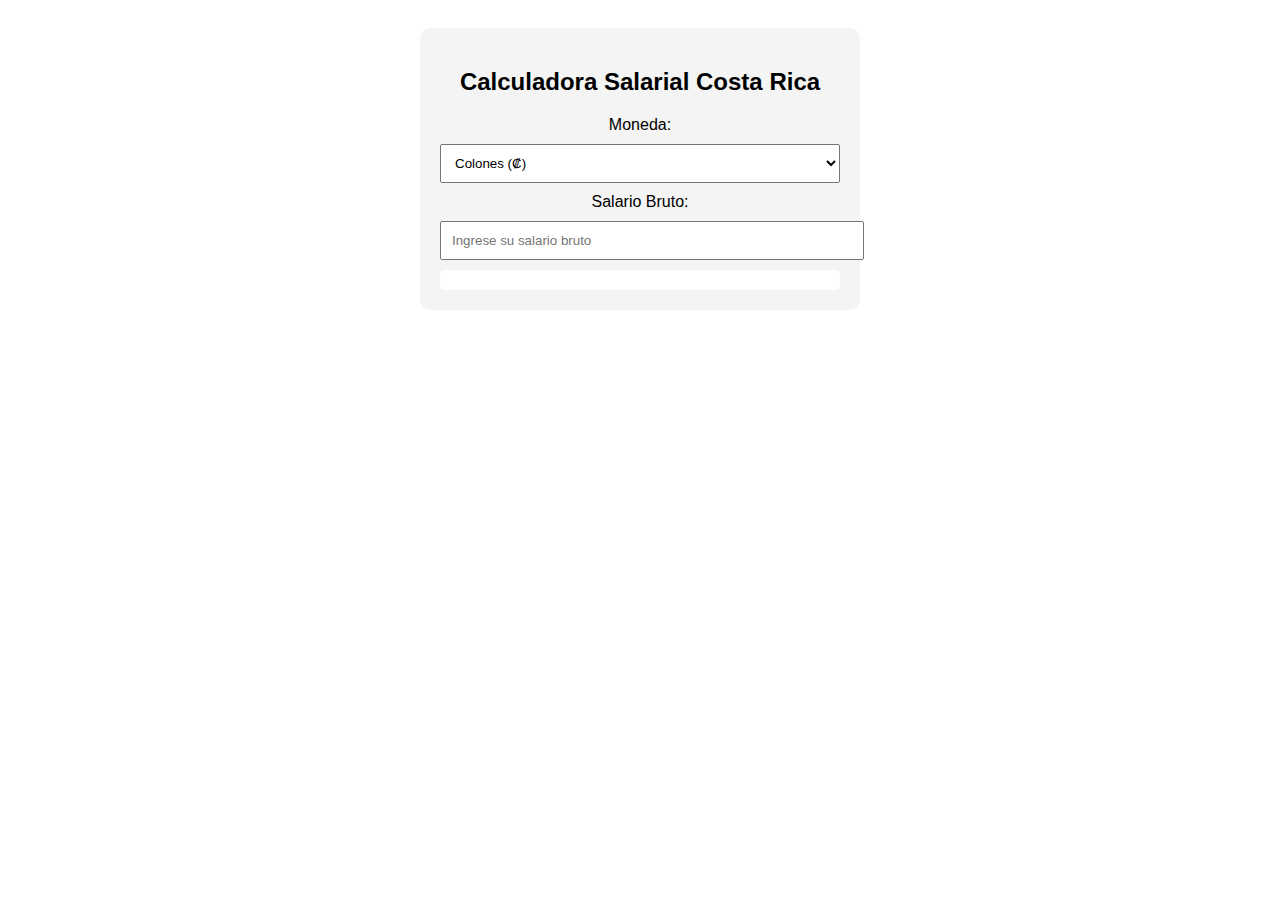
<file: loanCalculations/templates/loanCalculations/salary_calculation.html>
<!DOCTYPE html>
<html lang="es">
<head>
    <meta charset="UTF-8">
    <meta name="viewport" content="width=device-width, initial-scale=1.0">
    <title>Calculadora Salarial Costa Rica</title>
    <style>
        body { font-family: Arial, sans-serif; text-align: center; padding: 20px; }
        .container { max-width: 400px; margin: auto; background: #f4f4f4; padding: 20px; border-radius: 10px; }
        input, button, select { width: 100%; padding: 10px; margin: 10px 0; }
        .result-box { background: #fff; padding: 10px; border-radius: 5px; text-align: left; }
    </style>
</head>
<body>
    <div class="container">
        <h2>Calculadora Salarial Costa Rica</h2>
        <label for="currency">Moneda:</label>
        <select id="currency" onchange="calcularSalario()">
            <option value="CRC">Colones (₡)</option>
            <option value="USD">Dólares ($)</option>
        </select>
        <label for="salary">Salario Bruto:</label>
        <input type="number" id="salary" placeholder="Ingrese su salario bruto" oninput="calcularSalario()">
        <div class="result-box" id="result"></div>
    </div>

    <script>
        function calcularSalario() {
            let salarioBruto = parseFloat(document.getElementById("salary").value);
            let currency = document.getElementById("currency").value;
            let exchangeRate = 540; // Tipo de cambio aproximado CRC/USD
            
            if (isNaN(salarioBruto) || salarioBruto <= 0) {
                document.getElementById("result").innerHTML = "<p>Ingrese un salario válido</p>";
                return;
            }
            
            if (currency === "USD") {
                salarioBruto *= exchangeRate; // Convertir a colones
            }
            
            let ccss = salarioBruto * 0.1067; // Deducción CCSS 10.67%
            let detallesRenta = calcularImpuestoRenta(salarioBruto - ccss); // Cálculo de renta con desglose
            let renta = detallesRenta.total;
            let salarioNeto = salarioBruto - ccss - renta;
            
            if (currency === "USD") {
                salarioBruto /= exchangeRate;
                ccss /= exchangeRate;
                renta /= exchangeRate;
                salarioNeto /= exchangeRate;
            }
            
            document.getElementById("result").innerHTML = `
                <p><strong>Salario Bruto:</strong> ${currency} ${salarioBruto.toFixed(2)}</p>
                <p><strong>Deducción CCSS:</strong> ${currency} ${ccss.toFixed(2)}</p>
                <p><strong>Impuesto Renta:</strong> ${currency} ${renta.toFixed(2)}</p>
                <p><strong>Detalle Renta:</strong></p>
                <ul>
                    ${detallesRenta.detalle.map(item => `<li>${item}</li>`).join('')}
                </ul>
                <p><strong>Salario Neto:</strong> ${currency} ${salarioNeto.toFixed(2)}</p>
            `;
        }
        
        function calcularImpuestoRenta(salarioBase) {
            let detalle = [];
            let total = 0;
            
            if (salarioBase <= 922000) {
                detalle.push(`Hasta ₡922,000: 0% = ₡0`);
                return { total: 0, detalle };
            }

            if (salarioBase > 922000) {
                let tramo = Math.min(salarioBase - 922000, 1352000 - 922000);
                let impuesto = tramo * 0.10;
                total += impuesto;
                detalle.push(`Sobre ₡922,000 hasta ₡1,352,000: 10% = ₡${impuesto.toFixed(2)}`);
            }

            if (salarioBase > 1352000) {
                let tramo = Math.min(salarioBase - 1352000, 2373000 - 1352000);
                let impuesto = tramo * 0.15;
                total += impuesto;
                detalle.push(`Sobre ₡1,352,000 hasta ₡2,373,000: 15% = ₡${impuesto.toFixed(2)}`);
            }

            if (salarioBase > 2373000) {
                let tramo = Math.min(salarioBase - 2373000, 4745000 - 2373000);
                let impuesto = tramo * 0.20;
                total += impuesto;
                detalle.push(`Sobre ₡2,373,000 hasta ₡4,745,000: 20% = ₡${impuesto.toFixed(2)}`);
            }

            if (salarioBase > 4745000) {
                let tramo = salarioBase - 4745000;
                let impuesto = tramo * 0.25;
                total += impuesto;
                detalle.push(`Sobre ₡4,745,000: 25% = ₡${impuesto.toFixed(2)}`);
            }

            return { total, detalle };
        }
    </script>
</body>
</html>
</file>
